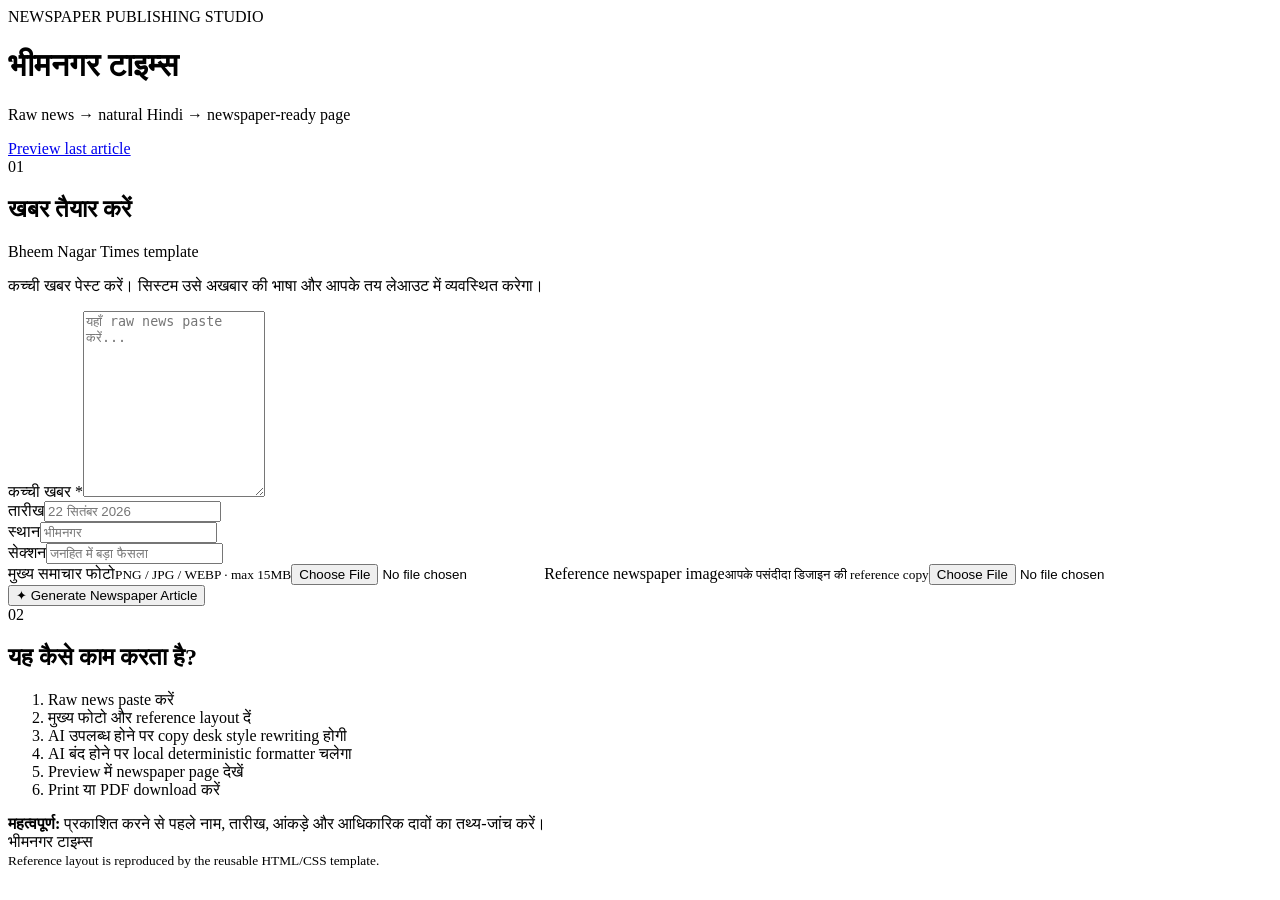
<file: src/main/resources/templates/index.html>
<!DOCTYPE html><html lang="hi" xmlns:th="http://www.thymeleaf.org"><head><meta charset="UTF-8"><meta name="viewport" content="width=device-width, initial-scale=1.0"><title>भीमनगर टाइम्स — News Publisher</title><link rel="stylesheet" th:href="@{/css/app.css}"></head><body><header class="app-header"><div><div class="eyebrow">NEWSPAPER PUBLISHING STUDIO</div><h1 th:text="${brand}">भीमनगर टाइम्स</h1><p>Raw news → natural Hindi → newspaper-ready page</p></div><a class="ghost-btn" href="/preview">Preview last article</a></header><main class="workspace"><section class="card editor-card"><div class="card-title"><div><span class="step">01</span><h2>खबर तैयार करें</h2></div><span class="badge">Bheem Nagar Times template</span></div><p class="muted">कच्ची खबर पेस्ट करें। सिस्टम उसे अखबार की भाषा और आपके तय लेआउट में व्यवस्थित करेगा।</p><form th:action="@{/generate}" th:object="${newsRequest}" method="post" enctype="multipart/form-data"><label>कच्ची खबर *</label><textarea th:field="*{rawNews}" rows="12" placeholder="यहाँ raw news paste करें..."></textarea><div th:if="${error}" class="error" th:text="${error}"></div><div class="form-grid"><div><label>तारीख</label><input type="text" th:field="*{date}" placeholder="22 सितंबर 2026"></div><div><label>स्थान</label><input type="text" th:field="*{location}" placeholder="भीमनगर"></div><div><label>सेक्शन</label><input type="text" th:field="*{section}" placeholder="जनहित में बड़ा फैसला"></div></div><div class="upload-grid"><label class="upload-box"><span>मुख्य समाचार फोटो</span><small>PNG / JPG / WEBP · max 15MB</small><input type="file" name="mainImage" accept="image/png,image/jpeg,image/webp"></label><label class="upload-box"><span>Reference newspaper image</span><small>आपके पसंदीदा डिजाइन की reference copy</small><input type="file" name="referenceImage" accept="image/png,image/jpeg,image/webp"></label></div><button class="primary-btn" type="submit">✦ Generate Newspaper Article</button></form></section><aside class="card guide-card"><div class="step">02</div><h2>यह कैसे काम करता है?</h2><ol><li>Raw news paste करें</li><li>मुख्य फोटो और reference layout दें</li><li>AI उपलब्ध होने पर copy desk style rewriting होगी</li><li>AI बंद होने पर local deterministic formatter चलेगा</li><li>Preview में newspaper page देखें</li><li>Print या PDF download करें</li></ol><div class="tip"><strong>महत्वपूर्ण:</strong> प्रकाशित करने से पहले नाम, तारीख, आंकड़े और आधिकारिक दावों का तथ्य-जांच करें।</div><div class="template-preview mock-paper"><div class="mock-masthead">भीमनगर टाइम्स</div><div class="mock-lines"></div><div class="mock-columns"><span></span><span></span><span></span></div><small>Reference layout is reproduced by the reusable HTML/CSS template.</small></div></aside></main></body></html>
</file>
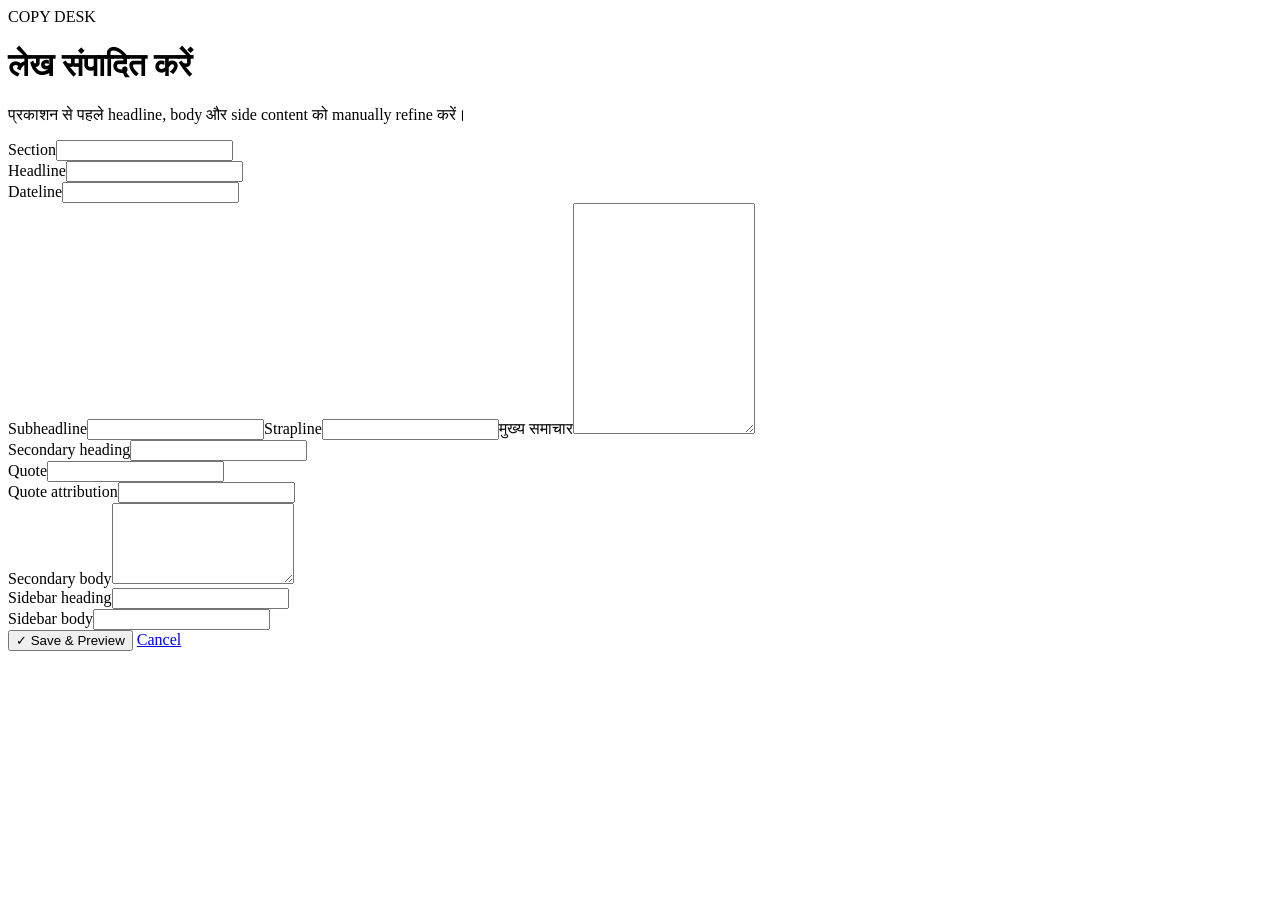
<file: src/main/resources/templates/edit.html>
<!DOCTYPE html><html lang="hi" xmlns:th="http://www.thymeleaf.org"><head><meta charset="UTF-8"><meta name="viewport" content="width=device-width,initial-scale=1"><title>Article Editor — भीमनगर टाइम्स</title><link rel="stylesheet" th:href="@{/css/app.css}"></head><body><header class="app-header"><div><div class="eyebrow">COPY DESK</div><h1>लेख संपादित करें</h1><p>प्रकाशन से पहले headline, body और side content को manually refine करें।</p></div></header><main class="workspace"><section class="card editor-card"><form th:action="@{/update}" th:object="\${article}" method="post"><div class="form-grid"><div><label>Section</label><input th:field="\${article.section}"></div><div><label>Headline</label><input th:field="\${article.headline}"></div><div><label>Dateline</label><input th:field="\${article.dateline}"></div></div><label>Subheadline</label><input th:field="\${article.subheadline}"><label>Strapline</label><input th:field="\${article.strapline}"><label>मुख्य समाचार</label><textarea th:field="\${article.body}" rows="15"></textarea><div class="form-grid"><div><label>Secondary heading</label><input th:field="\${article.secondaryHeading}"></div><div><label>Quote</label><input th:field="\${article.quote}"></div><div><label>Quote attribution</label><input th:field="\${article.quoteAttribution}"></div></div><label>Secondary body</label><textarea th:field="\${article.secondaryBody}" rows="5"></textarea><div class="form-grid"><div><label>Sidebar heading</label><input th:field="\${article.sidebarHeading}"></div><div><label>Sidebar body</label><input th:field="\${article.sidebarBody}"></div></div><button class="primary-btn" type="submit">✓ Save & Preview</button> <a class="ghost-btn" href="/preview">Cancel</a></form></section></main></body></html>
</file>
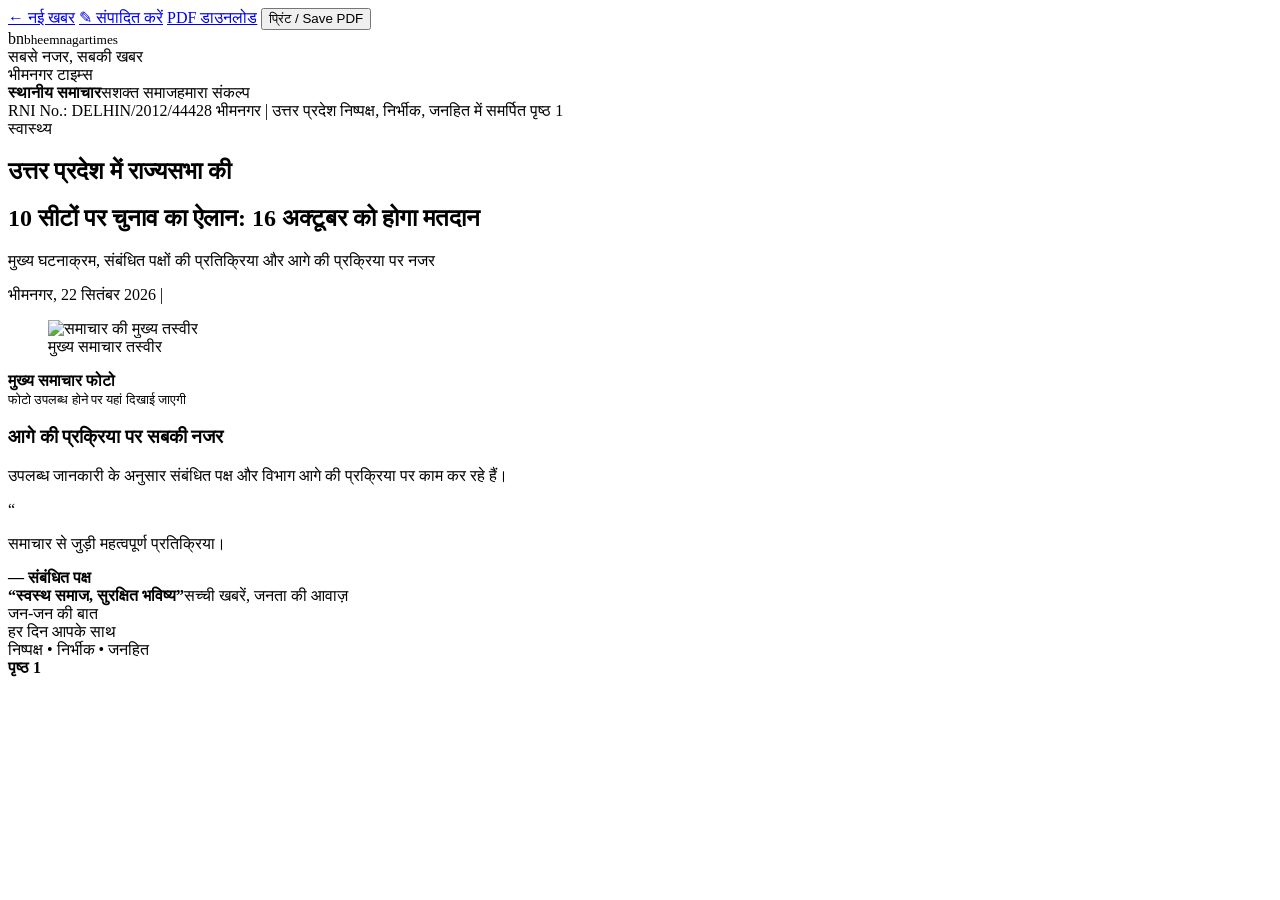
<file: src/main/resources/templates/newspaper.html>
<!DOCTYPE html>
<html lang="hi" xmlns:th="http://www.thymeleaf.org">
<head>
  <meta charset="UTF-8">
  <meta name="viewport" content="width=device-width, initial-scale=1.0">
  <title th:text="${article.headline + ' — ' + brand}">भीमनगर टाइम्स</title>
  <link rel="stylesheet" th:href="@{/css/newspaper.css}">
</head>
<body>
<div class="toolbar no-print">
  <a href="/" class="tool-btn">← नई खबर</a>
  <a href="/edit" class="tool-btn">✎ संपादित करें</a>
  <a href="/download/pdf" class="tool-btn primary">PDF डाउनलोड</a>
  <button class="tool-btn" onclick="window.print()">प्रिंट / Save PDF</button>
</div>
<div class="paper">
  <header class="masthead">
    <div class="logo-circle"><span>bn</span><small>bheemnagartimes</small></div>
    <div class="masthead-center">
      <div class="masthead-top" th:text="${tagline}">सबसे नजर, सबकी खबर</div>
      <div class="brand" th:text="${brand}">भीमनगर टाइम्स</div>
    </div>
    <div class="masthead-right">
      <b>स्थानीय समाचार</b><span>सशक्त समाज</span><span>हमारा संकल्प</span>
    </div>
  </header>
  <div class="meta-row">
    <span>RNI No.: DELHIN/2012/44428</span>
    <span th:text="${location}">भीमनगर | उत्तर प्रदेश</span>
    <span th:text="${slogan}">निष्पक्ष, निर्भीक, जनहित में समर्पित</span>
    <span>पृष्ठ 1</span>
  </div>
  <main>
    <div class="section-label" th:text="${article.section}">स्वास्थ्य</div>
    <section class="headline-block">
      <h1 th:classappend="${#strings.length(article.headline) > 95 ? ' headline-xlong' : (#strings.length(article.headline) > 72 ? ' headline-long' : '')}" th:text="${article.headline}">उत्तर प्रदेश में राज्यसभा की</h1>
      <h2 th:if="${article.subheadline != null and !#strings.isEmpty(article.subheadline)}" th:classappend="${#strings.length(article.subheadline) > 120 ? ' sub-xlong' : (#strings.length(article.subheadline) > 95 ? ' sub-long' : '')}" th:text="${article.subheadline}">10 सीटों पर चुनाव का ऐलान: 16 अक्टूबर को होगा मतदान</h2>
    </section>
    <div class="strap" th:text="${article.strapline}">मुख्य घटनाक्रम, संबंधित पक्षों की प्रतिक्रिया और आगे की प्रक्रिया पर नजर</div>
    <section class="lead-area" th:classappend="${article.mainImage == null ? ' no-image' : ''}">
      <article th:classappend="${#strings.length(article.body) > 1100 ? ' body-tight' : (#strings.length(article.body) > 850 ? ' body-compact' : '')}" class="story-copy">
        <p class="dateline" th:text="${article.dateline}">भीमनगर, 22 सितंबर 2026 |</p>
        <div th:each="paragraph : ${#strings.arraySplit(article.body, '\n\n')}"><p th:text="${paragraph}"></p></div>
      </article>
      <figure class="hero-image" th:if="${article.mainImage != null}">
        <img th:src="${article.mainImage}" alt="समाचार की मुख्य तस्वीर">
        <figcaption>मुख्य समाचार तस्वीर</figcaption>
      </figure>
      <div class="hero-placeholder" th:if="${article.mainImage == null}">
        <div><strong>मुख्य समाचार फोटो</strong><br><small>फोटो उपलब्ध होने पर यहां दिखाई जाएगी</small></div>
      </div>
    </section>
    <section class="analysis-box" th:if="${(article.secondaryHeading != null and !#strings.isEmpty(article.secondaryHeading)) or (article.secondaryBody != null and !#strings.isEmpty(article.secondaryBody))}">
      <h3 th:text="${article.secondaryHeading}">आगे की प्रक्रिया पर सबकी नजर</h3>
      <p th:text="${article.secondaryBody}">उपलब्ध जानकारी के अनुसार संबंधित पक्ष और विभाग आगे की प्रक्रिया पर काम कर रहे हैं।</p>
    </section>
    <section class="quote-box" th:if="${article.quote != null and !#strings.isEmpty(article.quote)}">
      <span class="quote-mark">“</span>
      <div>
        <p th:text="${article.quote}">समाचार से जुड़ी महत्वपूर्ण प्रतिक्रिया।</p>
        <strong th:if="${article.quoteAttribution != null and !#strings.isEmpty(article.quoteAttribution)}" th:text="${'— ' + article.quoteAttribution}">— संबंधित पक्ष</strong>
      </div>
    </section>
  </main>
  <footer class="footer">
    <div class="footer-main"><strong>“स्वस्थ समाज, सुरक्षित भविष्य”</strong><span>सच्ची खबरें, जनता की आवाज़</span></div>
    <div class="footer-green">जन-जन की बात<br>हर दिन आपके साथ</div>
    <div class="footer-dark">निष्पक्ष • निर्भीक • जनहित<br><b>पृष्ठ 1</b></div>
  </footer>
</div>
</body>
</html>
</file>
